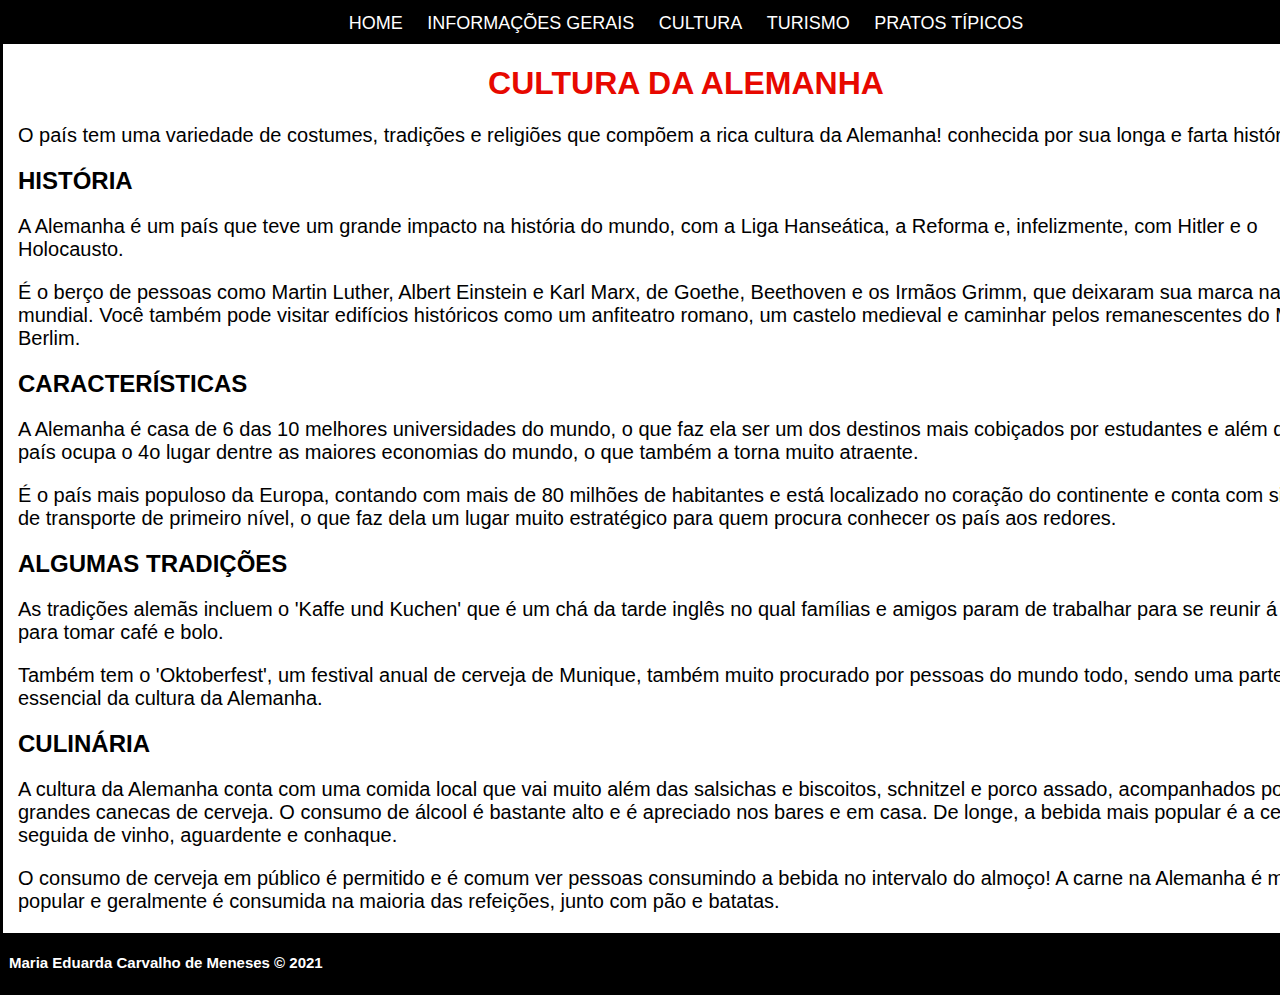
<file: cultura.html>
<html>

    <head>
        <title>CULTURA</title>
        <link rel="stylesheet" href="style.css" />
        <link rel="icon" href="imagens/favicon.png" />
    </head>
 
    <body>
        <class id="tudo">
            <div id="menu">
                <ul>
					<li><a href="index.html">HOME</a></li>
                    <li><a href="geral.html">INFORMAÇÕES GERAIS</a></li>
                    <li><a href="cultura.html">CULTURA</a></li>
                    <li><a href="turismo.html">TURISMO</a></li>
					<li><a href="pratos.html">PRATOS TÍPICOS</a></li>
                </ul>
            </div>

            <div id="cultura">
                <h1>CULTURA DA ALEMANHA</h1>

                <p>O país tem uma variedade de costumes, tradições e religiões que compõem a rica cultura da Alemanha! conhecida por sua longa e farta história.</P>
            
                <h2>HISTÓRIA</h2>
            
                <p>A Alemanha é um país que teve um grande impacto na história do mundo, com a Liga Hanseática, a Reforma e, infelizmente, com Hitler e o Holocausto.</P>
                <P>É o berço de pessoas como Martin Luther, Albert Einstein e Karl Marx, de Goethe, Beethoven e os Irmãos Grimm, ​​que deixaram sua marca na história mundial. Você também pode visitar edifícios históricos como um anfiteatro romano, um castelo medieval e caminhar pelos remanescentes do Muro de Berlim.</P>
            
                <h2>CARACTERÍSTICAS</h2>
            
                <p>A Alemanha é casa de 6 das 10 melhores universidades do mundo, o que faz ela ser um dos destinos mais cobiçados por estudantes e além disso, o país ocupa o 4o lugar dentre as maiores economias do mundo, o que também a torna muito atraente.</P>
                <p>É o país mais populoso da Europa, contando com mais de 80 milhões de habitantes e está localizado no coração do continente e conta com sistemas de transporte de primeiro nível, o que faz dela um lugar muito estratégico para quem procura conhecer os país aos redores.</p>
            
                <h2> ALGUMAS TRADIÇÕES</h2>
            
                <p>As tradições alemãs incluem o 'Kaffe und Kuchen' que é um chá da tarde inglês no qual famílias e amigos param de trabalhar para se reunir á tarde para tomar café e bolo.</P>
                <p>Também tem o 'Oktoberfest', um festival anual de cerveja de Munique, também muito procurado por pessoas do mundo todo, sendo uma parte essencial da cultura da Alemanha.</p>
            
                <h2>CULINÁRIA</h2>
            
                <p>A cultura da Alemanha conta com uma comida local que vai muito além das salsichas e biscoitos, schnitzel e porco assado, acompanhados por grandes canecas de cerveja. O consumo de álcool é bastante alto e é apreciado nos bares e em casa. De longe, a bebida mais popular é a cerveja, seguida de vinho, aguardente e conhaque.</P>
                <p>O consumo de cerveja em público é permitido e é comum ver pessoas consumindo a bebida no intervalo do almoço! A carne na Alemanha é muito popular e geralmente é consumida na maioria das refeições, junto com pão e batatas.</p>
            </div>

            <footer><h4>Maria Eduarda Carvalho de Meneses &copy; 2021</h4></footer>
        </class>
    </body>

</html>
</file>
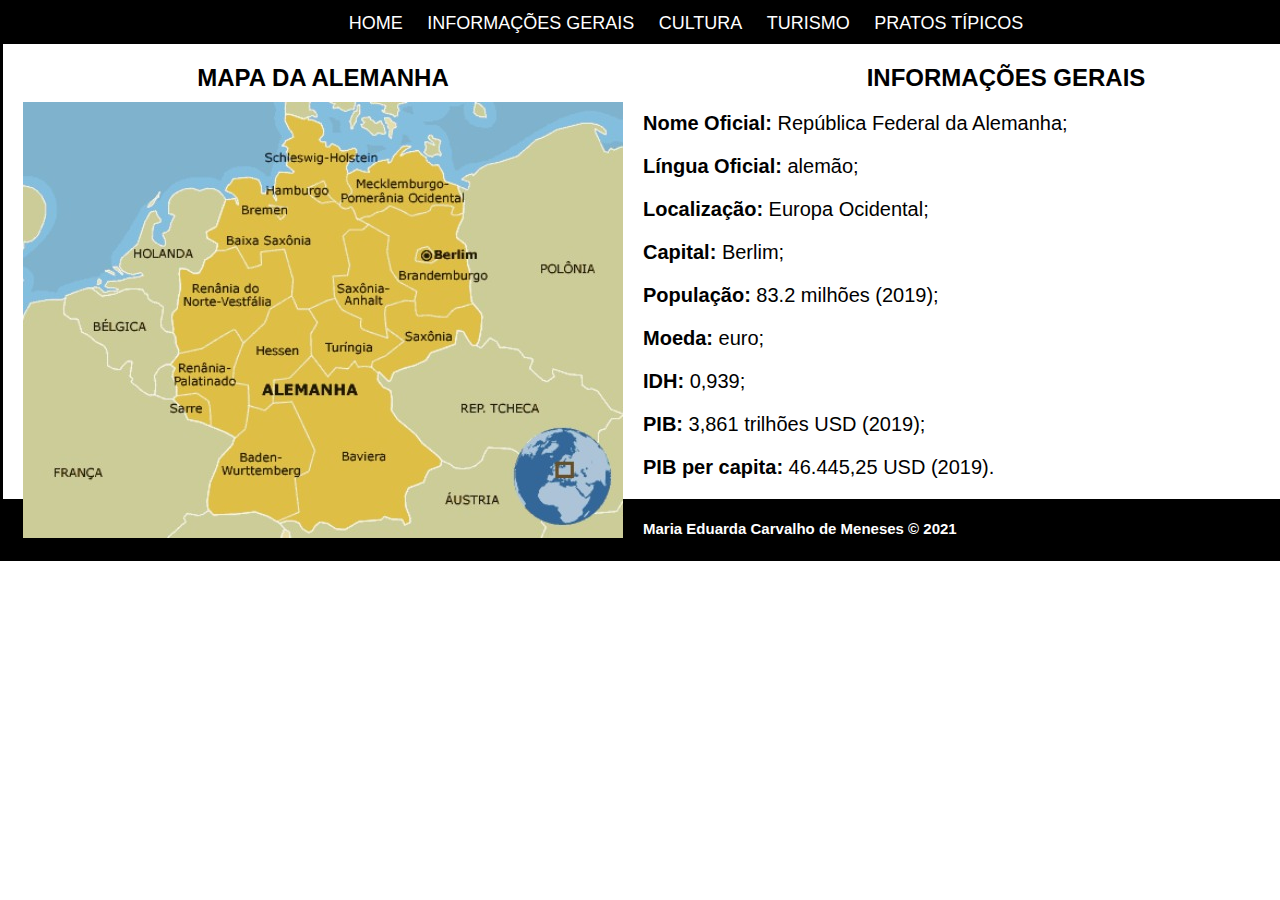
<file: geral.html>
<html>

     <head>
          <title>INFORMACOES GERAIS</title>
          <link rel="stylesheet" href="style.css" />
          <link rel="icon" href="imagens/favicon.png" />
     </head>

     <body>
          <class id="tudo"/>
               <div id="menu">
                    <ul>
                         <li><a href="index.html">HOME</a></li>
                    <li><a href="geral.html">INFORMAÇÕES GERAIS</a></li>
                    <li><a href="cultura.html">CULTURA</a></li>
                    <li><a href="turismo.html">TURISMO</a></li>
                         <li><a href="pratos.html">PRATOS TÍPICOS</a></li>
                    </ul>
               </div>

               <div id="mapa">
                    <h2>MAPA DA ALEMANHA</h2>
                    
                    <img class="displayed" src="imagens/mapa.jpg" width="600" height="436" /> 
               </div>

               <div id="geral">
                    <h2>INFORMAÇÕES GERAIS</h2>

                    <p><b>Nome Oficial:</b> República Federal da Alemanha;</p>
                    <p><b>Língua Oficial:</b> alemão;</p>
                    <p><b>Localização:</b> Europa Ocidental;</p>
                    <p><b>Capital:</b> Berlim;</p>
                    <p><b>População:</b> 83.2 milhões (2019);</p>
                    <p><b>Moeda:</b> euro;</p>
                    <p><b>IDH:</b> 0,939;</p>
                    <p><b>PIB:</b> 3,861 trilhões USD (2019);</p>
                    <p><b>PIB per capita:</b> 46.445,25 USD (2019). </p>
               </div>

               <footer><h4>Maria Eduarda Carvalho de Meneses &copy; 2021</h4></footer>
          </class>
     </body>
 
</html>
</file>
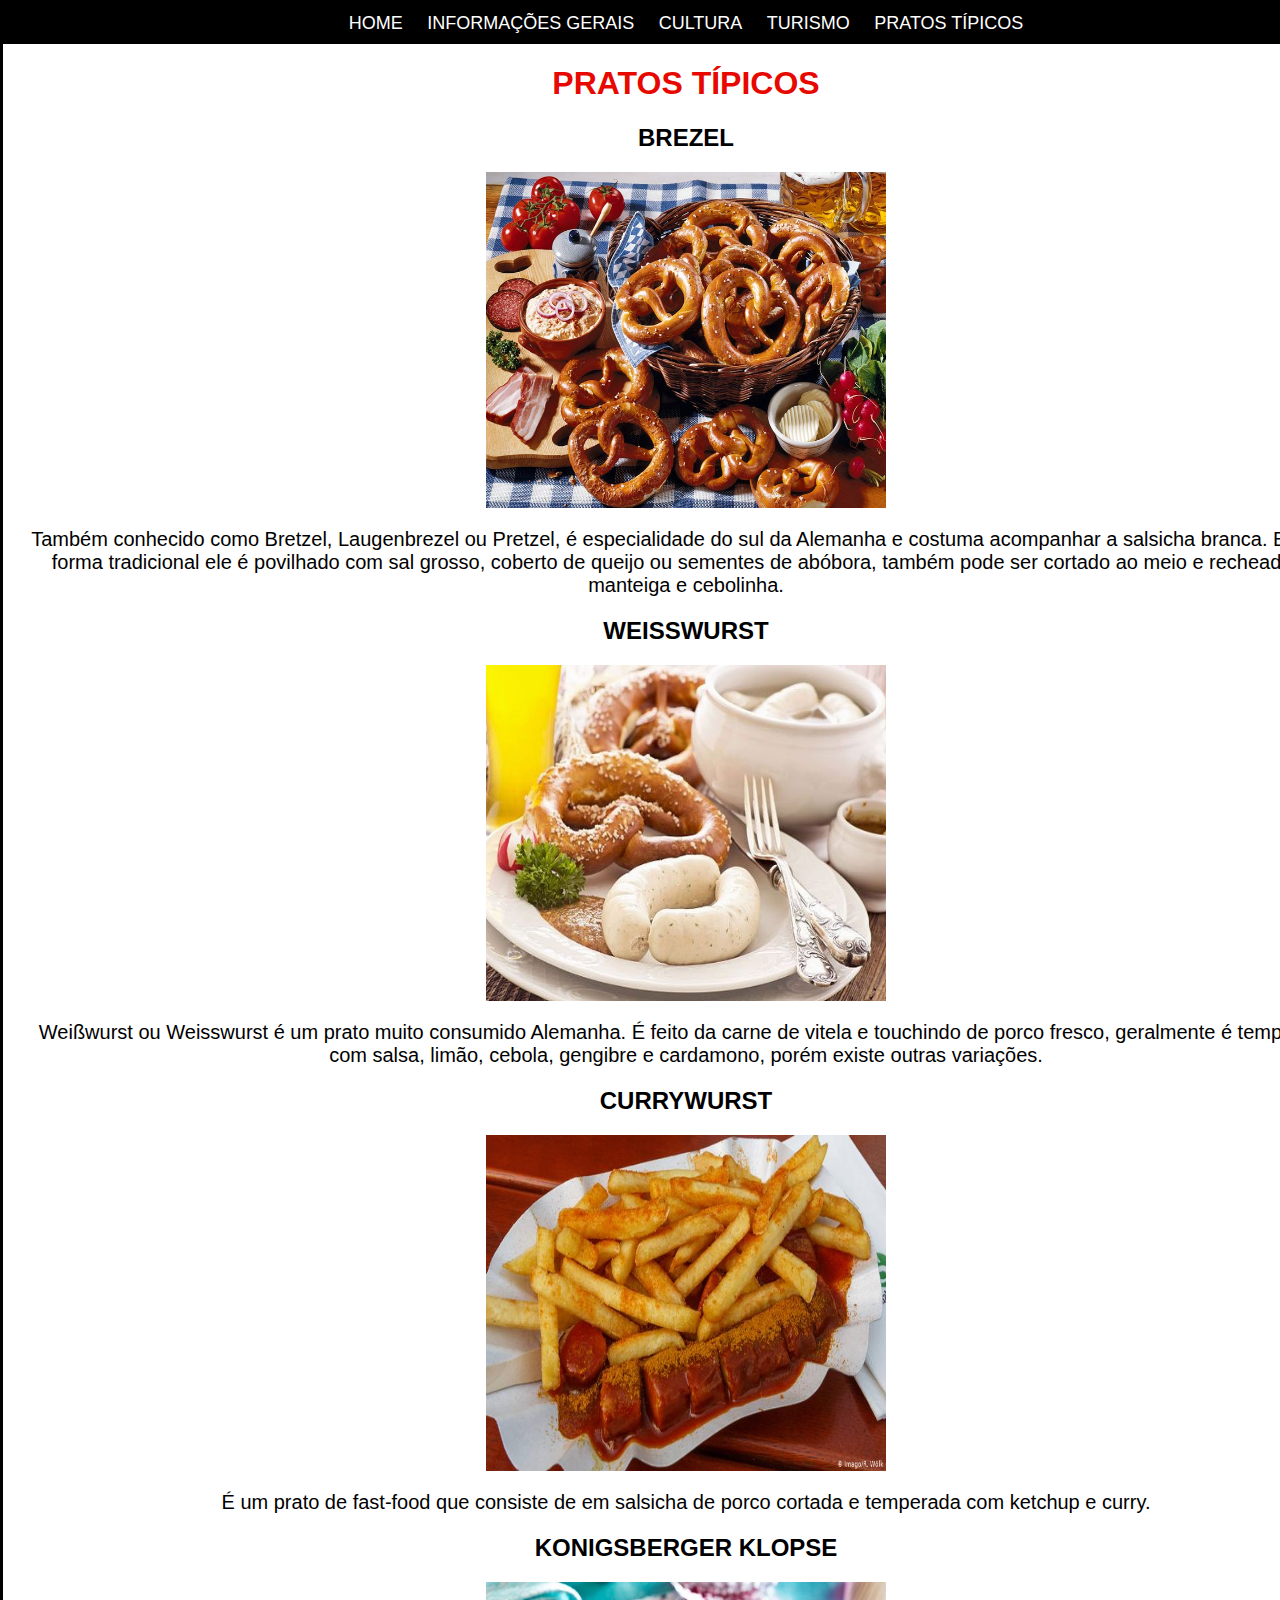
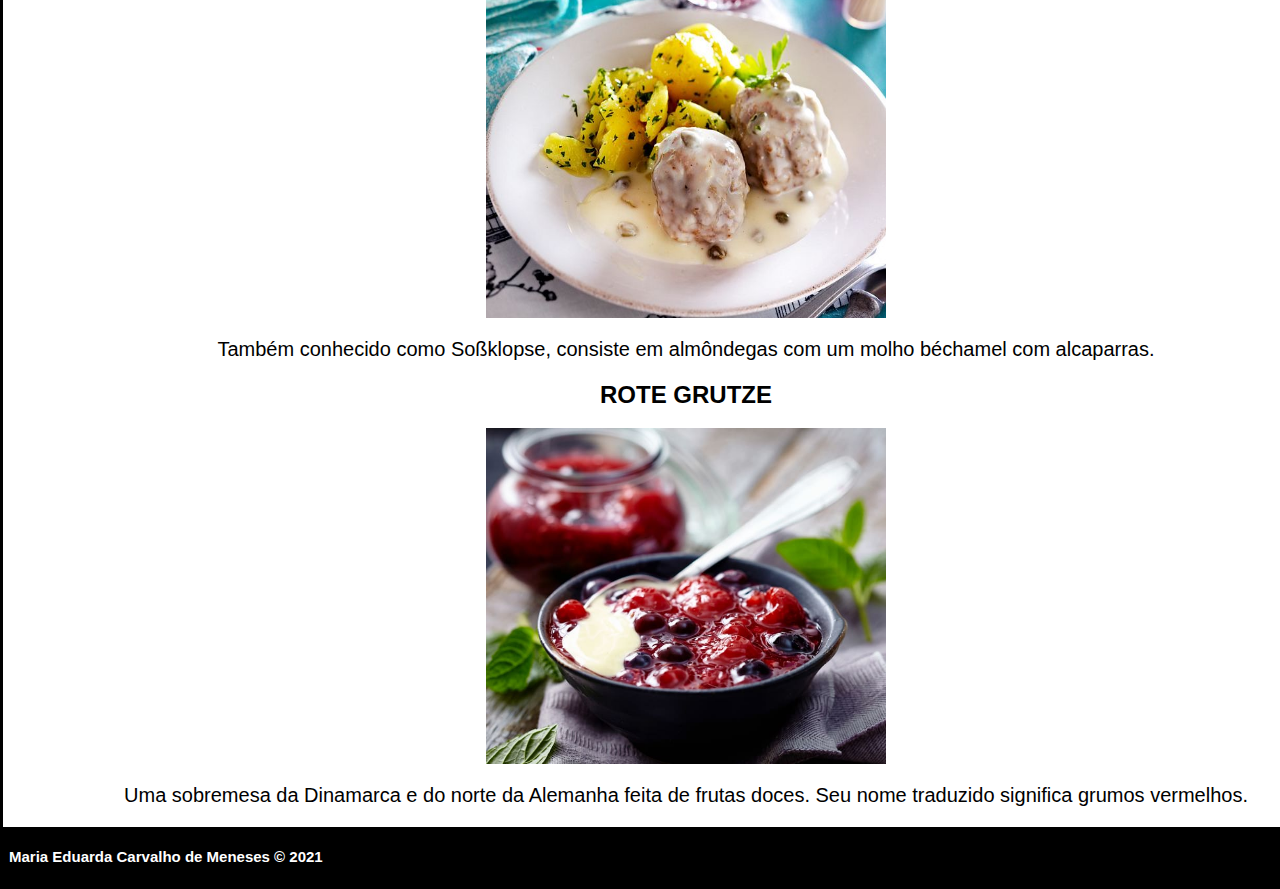
<file: pratos.html>
<html>
 
    <head> 
        <title>PRATOS TIPICOS</title>
        <link rel="stylesheet" href="style.css" />
        <link rel="icon" href="imagens/favicon.png" />
    </head>
 
    <body>
        <class id="tudo">

            <div id="menu">
                    <ul>
                        <li><a href="index.html">HOME</a></li>
                        <li><a href="geral.html">INFORMAÇÕES GERAIS</a></li>
                        <li><a href="cultura.html">CULTURA</a></li>
                        <li><a href="turismo.html">TURISMO</a></li>
                        <li><a href="pratos.html">PRATOS TÍPICOS</a></li>
                    </ul>
                </div>

            <div id="pratos">
                <h1>PRATOS TÍPICOS</h1>
                
                <div class="cools">
                    <h2>BREZEL</h2>

                    <img class="displayed" src="imagens/brezel.jpg" width="400" height="336" />
            
                    <p>Também conhecido como Bretzel, Laugenbrezel ou Pretzel, é especialidade do sul da Alemanha e costuma acompanhar a salsicha branca. Em sua forma tradicional ele é povilhado com sal grosso, coberto de queijo ou sementes de abóbora, também pode ser cortado ao meio e recheado de manteiga e cebolinha.</p>
                </div>

                <div class="cools">
                    <h2>WEISSWURST</h2>

                    <img class="displayed" src="imagens/salsichas.jpg" width="400" height="336" />
                    
                    <p>Weißwurst ou Weisswurst é um prato muito consumido Alemanha. É feito da carne de vitela e touchindo de porco fresco, geralmente é temperada com salsa, limão, cebola, gengibre e cardamono, porém existe outras variações.</p>
                </div>

                <div class="cools">
                    <h2>CURRYWURST</h2>

                    <img class="displayed" src="imagens/currywurst.jpg" width="400" height="336" />
                    
                    <p>É um prato de fast-food que consiste de em salsicha de porco cortada e temperada com ketchup e curry.</P>
                </div>

                <div class="cools">
                    <h2>KONIGSBERGER KLOPSE</h2>
                    
                    <img class="displayed" src="imagens/klopse.jpg" width="400" height="336" />

                    <p>Também conhecido como Soßklopse, consiste em almôndegas com um molho béchamel com alcaparras.</p>
                </div>
               
                <div class="cools">
                    <h2>ROTE GRUTZE</h2>

                    <img class="displayed" src="imagens/grutze.jpg" width="400" height="336" />
                    
                    <p>Uma sobremesa da Dinamarca e do norte da Alemanha feita de frutas doces. Seu nome traduzido significa grumos vermelhos.</P>
                </div>
             </div>


            <footer><h4>Maria Eduarda Carvalho de Meneses &copy; 2021</h4></footer>
        </class> 
    </body>
 
</html>
</file>
<file: style.css>
/* GERAL */

*{
    font-family: 'Shippori Antique', sans-serif;
    }

body{
    background-color: rgb(255, 255, 255);
    margin:0px !important;
    padding: 0px !important;
}

#tudo{
    display: block;
    width: 1366px;
    border: solid black;
    margin: auto;
}

h1{
    color: #e70800;
}

/* MENU */

#menu ul{
    padding:10px;
    margin:0px;
    list-style: none;
    text-align: center;
    width: 1346px;
    background-color: rgb(0, 0, 0);
}

#menu ul li{
    display: inline
}

#menu ul li a{
    padding: 2px 10px;
    color: white;
    text-decoration: none;
    font-size: 18px;
}

#menu ul li a:hover{
    color: rgb(255, 217, 0);
}

/* INDEX */

.bandeira{
    display: block;
    float: left;
    margin-left: 15px;
    margin-top: 20px;
    margin-right: 15px;
}

#texto{  
    color: black;
    margin-bottom: 500px;
    margin-top: 40px;
}

#texto p{
    font-size: 20px;
    line-height: 2px;
    margin-left: 15px;
}


/* INFORMAÇÕES GERAIS */

#mapa{
    float: left;
    margin-left: 20px;
    margin-right: 20px;
}

#mapa h2{
    margin-bottom: 10px;
    text-align: center;
}

#geral p{
    font-size: 20px;
}

#geral h2{
    text-align: center;
    margin-bottom: 10px;
}


/* CULTURA */

#cultura{
    margin-left: 15px;
    margin-right: 15px;
}

#cultura h1{
    text-align: center;
}

#cultura p{
    font-size: 20px;
}

/* TURISMO */

#turismo{
    margin-left: 15px;
    margin-right: 15px;
}

#turismo h1{
    text-align: center;
}

#turismo h2{
    text-align: center;
    margin-top: 15px;
}

#turismo p{
    text-align: center;
    font-size: 20px;
}

#turismo .displayed{
    display: block;
    margin-left: auto;
    margin-right: auto 
}


/* PRATOS */

#pratos{
    margin-left: 15px;
    margin-right: 15px;
    margin-bottom: 15px;
}

#pratos h1{
    text-align: center;
}

#pratos h2{
    text-align: center;
    margin-top: 15px;
}

#pratos p{
    text-align: center;
    font-size: 20px;
}

#pratos .displayed{
    display: block;
    margin-left: auto;
    margin-right: auto 
}



/* RODAPÉ */

footer{
    background-color: #000000;
    padding: 01px;
}

footer h4{
    color: #ffffff;
    margin-left: 5px;
    text-decoration-style: bold;
    font-size: 15px;
}
</file>
